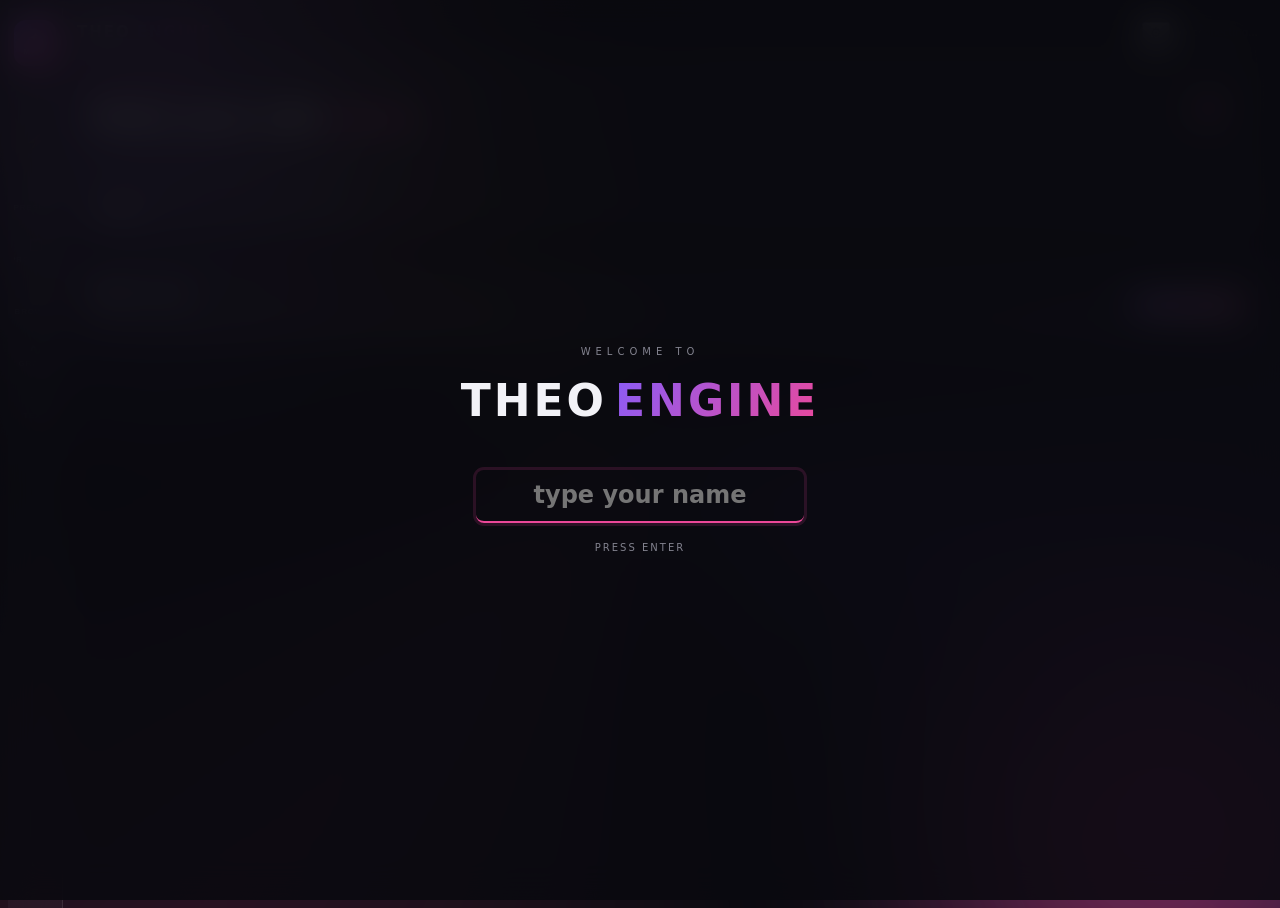
<file: extension/index.html>
<!DOCTYPE html>
<html lang="en">
<head>
  <meta charset="utf-8"/>
  <title>TheoEngine</title>
  <link rel="stylesheet" href="./css/style.css"/>
</head>
<body>
  <div class="aurora"></div>
  <div class="noise"></div>

  <!-- ── INTRO / GREETING ─────────────────────────────── -->
  <div id="intro" class="intro">
    <div id="nameStep" class="intro-step hidden">
      <div class="intro-kicker">welcome to</div>
      <div class="intro-logo">THEO<span>ENGINE</span></div>
      <input id="nameInput" type="text" placeholder="type your name" maxlength="24"
             autocomplete="off" spellcheck="false"/>
      <div class="intro-hint">press enter</div>
    </div>
    <div id="greetStep" class="intro-step hidden">
      <div id="greetText" class="greet"></div>
      <div id="greetSub" class="greet-sub"></div>
    </div>
  </div>

  <div id="shell">
    <!-- ── SIDEBAR ─────────────────────────────────────── -->
    <nav id="rail">
      <button class="rail-btn" data-nav="main" title="Main" data-i18n-title="Main"><span class="rail-ico">✦</span><span class="rail-lab" data-i18n="Main">Main</span></button>
      <button class="rail-btn" data-nav="ai" title="AI assistant"><span class="rail-ico">✧</span><span class="rail-lab" data-i18n="AI">AI</span></button>
      <button class="rail-btn" data-nav="kit"  title="Toolkit"><span class="rail-ico">⚡</span><span class="rail-lab" data-i18n="Kit">Kit</span></button>
      <button class="rail-btn" data-nav="presets" title="Presets"><span class="rail-ico">▦</span><span class="rail-lab" data-i18n="Presets">Presets</span></button>
      <button class="rail-btn" data-nav="projects" title="Project library"><span class="rail-ico">❒</span><span class="rail-lab" data-i18n="Projects">Projects</span></button>
      <button class="rail-btn" data-nav="browsing" title="Browsing"><span class="rail-ico">◉</span><span class="rail-lab" data-i18n="Browse">Browse</span></button>
      <button class="rail-btn" data-nav="graph" title="Graph editor"><span class="rail-ico">∿</span><span class="rail-lab" data-i18n="Graph">Graph</span></button>
      <button class="rail-btn" data-nav="text" title="Text animations"><span class="rail-ico">T</span><span class="rail-lab" data-i18n="Text">Text</span></button>
    </nav>

    <div id="app">
      <header class="topbar">
        <div class="brand">THEO<span class="accent">ENGINE</span></div>
        <div class="top-right">
          <span id="liveCount" class="live-count hidden"><span class="live-dot"></span><span id="liveNum">0</span> online</span>
          <button id="who" class="chip" type="button" title="change name"></button>
          <button id="settingsOpen" class="settings-open" type="button" title="Settings" aria-label="Settings">⚙</button>
          <div class="status"><span id="dot" class="dot"></span><span id="hostinfo">connecting…</span></div>
        </div>
      </header>

      <!-- ── update banner (shown only when a newer version is live) ── -->
      <div id="updateBar" class="update-bar hidden">
        <span class="update-ico">↑</span>
        <span class="update-txt"><b id="updateVer"></b><span id="updateNote"></span></span>
        <button id="updateGet" class="update-btn" type="button">Install</button>
        <button id="updateSkip" class="update-skip" type="button" title="hide until the next version">Skip</button>
      </div>

      <section class="view" id="view-main">
        <div class="main-hero card">
          <div class="main-spark">✦</div><p class="main-kicker">THEOENGINE</p>
          <h1 class="main-title">Make your edit <span>move.</span></h1>
          <p class="hint" data-i18n="Your creative toolkit for faster After Effects workflows.">Your creative toolkit for faster After Effects workflows.</p>
          <div class="main-version"><b>v1.1.1</b><span id="mainStatus">Checking for updates…</span></div>
        </div>
          <div class="card main-release"><div><h2 data-i18n="What’s new">What’s new</h2><p id="mainNotes" class="hint">Precomp Each timing fixes, settings, interaction polish, and TheoEngine branding.</p></div><button id="mainCheck" class="mini" type="button" data-i18n="Check version">Check version</button><button id="mainDownload" class="ghost" type="button" data-i18n="Open TheoEngine download page">Open TheoEngine download page</button></div>
      </section>

      <section class="view" id="view-ai">
        <div id="aiSetup" class="card ai-setup hidden">
          <h2 class="ai-h" data-i18n="Editing Bot setup">Editing Bot setup</h2>
          <p id="keyHint" class="small muted">Get your Gemini key in 4 quick steps:</p>
          <ol class="key-steps"><li>Open Google AI Studio.</li><li>Sign in with Google.</li><li>Choose <b>Create API key</b>.</li><li>Copy the key and paste it below.</li></ol>
          <div class="prov-row">
            <input id="userKey" type="password" placeholder="AIzaSy… or AQ…" spellcheck="false"/>
            <button id="keySave" class="mini" type="button">Save</button>
          </div>
          <a href="#" id="keyLink" class="getkey">Open Google AI Studio →</a>
          <div id="keyStatus" class="prov-status"></div>
        </div>

        <div id="aiChat" class="ai-chat hidden">
          <div class="ai-top-min">
            <span id="aiModel" class="model-badge gem" title="which model is answering">Gemini</span>
            <button id="aiKey" class="ghost" type="button">⚙ setup</button>
          </div>
          <div id="msgs" class="msgs"></div>
          <div class="ai-inrow">
            <textarea id="aiIn" rows="1" placeholder="Yo, ask anything…" spellcheck="false"></textarea>
            <button id="aiSend" class="sendbtn" type="button" aria-label="Send">➤</button>
          </div>
        </div>
      </section>

      <!-- ══ VIEW: TOOLKIT ══════════════════════════════ -->
      <section class="view" id="view-kit">
        <div class="card qr">
          <div class="browse-head">
            <div>
              <h2 class="kit-h in-card">Reverse presets</h2>
              <p class="small muted">Select one or many layers — Apply automatically stretches the preset to each layer's duration.</p>
            </div>
            <button id="qrPick" class="pick-btn" type="button"><span class="pick-ico">＋</span> Add preset</button>
          </div>
          <div id="qrLibrary" class="reverse-library"></div>
          <p id="qrEmpty" class="hint">No reverse presets yet — click <b>Add preset</b>.</p>
        </div>

        <h2 class="kit-h">Tools</h2>
        <div class="kitcats" id="kitcats"></div>
      </section>

      <!-- ══ VIEW: BROWSING ════════════════════════════════ -->
      <section class="view" id="view-browsing">
        <div class="browse-head">
          <div>
            <h2 class="kit-h in-card">Browsing</h2>
            <p class="hint">watch refs, open socials, or browse without leaving the panel</p>
          </div>
          <button id="browsePop" class="ghost" type="button">open outside</button>
        </div>

        <div class="browse-grid">
          <button class="browse-btn yt locked" aria-disabled="true" type="button">
            <span class="browse-ico">🔒</span><span><b>YouTube</b><small>COMING SOON</small></span>
          </button>
          <button class="browse-btn tk locked" aria-disabled="true" type="button">
            <span class="browse-ico">🔒</span><span><b>TikTok</b><small>COMING SOON</small></span>
          </button>
          <button class="browse-btn tg" data-url="https://web.telegram.org/k/" data-pop="https://web.telegram.org/k/" type="button">
            <span class="browse-ico">✈</span><span><b>Telegram</b><small>web chats in panel</small></span>
          </button>
        </div>

        <div class="browser-card">
          <div class="browser-top">
            <input id="browseUrl" type="text" value="https://www.youtube.com" spellcheck="false"/>
            <button id="browseGo" class="mini" type="button">Go</button>
            <button id="browseFull" class="browse-full-btn" type="button" title="fullscreen in panel">⛶</button>
          </div>
          <iframe id="browserFrame" title="Browsing" src="https://www.youtube.com" allow="autoplay; encrypted-media; picture-in-picture; clipboard-write" allowfullscreen></iframe>
        </div>
      </section>

      <!-- ══ VIEW: GRAPH EDITOR ═════════════════════════ -->
      <section class="view" id="view-graph">
        <div class="card">
          <div class="beats-head">
            <h2>Graph editor</h2>
            <button id="gAI" class="ghost" type="button">✨ ask ai</button>
          </div>
          <div class="graph-wrap"><canvas id="gCanvas"></canvas></div>
          <div id="gRead" class="graph-read">0.85 · 0.00 · 0.15 · 1.00</div>
          <p class="hint">Select 2 keyframes on a property in AE, shape the curve, apply. Drag the two dots — pull Y past the box for overshoot.</p>
        </div>

        <div class="card">
          <h2 class="kit-h in-card">Presets</h2>
          <div id="gPresets" class="mk-list wrap"></div>
          <div class="prov-row">
            <input id="gName" type="text" placeholder="name this graph…" spellcheck="false"/>
            <button id="gSave" class="mini" type="button">Save</button>
          </div>
        </div>

        <button id="gApply" class="build" type="button">
          <span class="build-label">Apply to selected keys</span>
          <span class="build-shine"></span>
        </button>
      </section>

      <!-- ══ VIEW: TEXT ANIMS ═══════════════════════════ -->
      <section class="view" id="view-text">
        <div class="card">
          <div class="grid2">
            <label>Anim IN duration (s)<input id="durIn" type="number" step="0.05" min="0.05" value="0.5"/></label>
            <label>Anim OUT duration (s)<input id="durOut" type="number" step="0.05" min="0.05" value="0.5"/></label>
          </div>
          <p class="hint">Select layer(s) in AE, then hit an animation. IN anims start at the layer's in-point, OUT anims end at its out-point.</p>
        </div>
        <h2 class="kit-h">In</h2>
        <div class="kitgrid" id="tanimIn"></div>
        <h2 class="kit-h">Out</h2>
        <div class="kitgrid" id="tanimOut"></div>
      </section>

      <!-- ══ VIEW: PRESETS ══════════════════════════════ -->
      <section class="view" id="view-presets">
        <div class="pv-head">
          <h2 class="kit-h">Presets</h2>
          <div class="pv-actions">
            <button id="pNewFolder" class="ghost" type="button">＋ folder</button>
            <button id="pAdd" class="mini" type="button">＋ Add preset</button>
          </div>
        </div>
        <div id="pFolderRow" class="pick-row hidden">
          <input id="pFolderName" type="text" placeholder="folder name…" spellcheck="false"/>
          <button id="pFolderAdd" class="mini" type="button">Add</button>
        </div>
        <p class="hint" style="margin:0 0 10px">Add your .ffx presets, sort them into folders, then select layer(s) in AE and hit <b>Apply</b>.</p>
        <div id="pFolders" class="pv-folders"></div>
        <div id="pList" class="pv-list"></div>
        <p id="pEmpty" class="hint pv-empty hidden">No presets here yet — hit <b>Add preset</b> and pick a .ffx.</p>
      </section>

      <!-- ══ VIEW: PROJECTS (library) ═══════════════════ -->
      <section class="view" id="view-projects">
        <div class="pv-head">
          <h2 class="kit-h">Projects</h2>
          <div class="pv-actions">
            <button id="jNewFolder" class="ghost" type="button">＋ folder</button>
            <button id="jSaveCur" class="ghost" type="button">Save current</button>
            <button id="jAdd" class="mini" type="button">＋ Add .aep</button>
          </div>
        </div>
        <div id="jFolderRow" class="pick-row hidden">
          <input id="jFolderName" type="text" placeholder="folder name…" spellcheck="false"/>
          <button id="jFolderAdd" class="mini" type="button">Add</button>
        </div>
        <p class="hint" style="margin:0 0 10px">Your <b>.aep</b> library. <b>Import</b> merges a saved project's comps + footage into whatever you have open now — one click, no File&nbsp;›&nbsp;Import.</p>
        <div id="jFolders" class="pv-folders"></div>
        <div id="jList" class="pv-list"></div>
        <p id="jEmpty" class="hint pv-empty hidden">No projects saved — <b>Save current</b> or <b>Add .aep</b> to start your library.</p>
      </section>
    </div>
  </div>

  <div id="toast" class="toast"></div>

  <div id="settingsModal" class="settings-modal hidden" role="dialog" aria-modal="true" aria-labelledby="settingsTitle">
    <div class="settings-card">
      <div class="settings-head"><div><h2 id="settingsTitle">Settings</h2><p class="hint" id="settingsHint">Personalize your panel.</p></div><button id="settingsClose" class="settings-close" type="button" aria-label="Close">×</button></div>
      <label class="settings-label" for="settingsName">Your name<input id="settingsName" type="text" maxlength="24" autocomplete="off" spellcheck="false"/></label>
      <div class="settings-label">Accent colors<div class="color-row"><label><span id="color1Label">Primary</span><input id="color1" type="color"/></label><label><span id="color2Label">Accent</span><input id="color2" type="color"/></label><label><span id="color3Label">Highlight</span><input id="color3" type="color"/></label></div></div>
      <div class="settings-label"><span id="languageLabel">Language</span><div id="languageGrid" class="language-grid"></div></div>
      <div class="settings-actions"><button id="settingsReset" class="ghost" type="button">Reset colors</button><button id="settingsSave" class="mini" type="button">Save</button></div>
    </div>
  </div>

  <script src="./js/CSInterface.js"></script>
  <script src="./js/clickfx.js"></script>
  <script src="./js/main.js"></script>
  <script src="./js/settings.js"></script>
  <script src="./js/mainview.js"></script>
  <script src="./js/toolkit.js"></script>
  <script src="./js/textanims.js"></script>
  <script src="./js/graph.js"></script>
  <script src="./js/presets.js"></script>
  <script src="./js/projects.js"></script>
  <script src="./js/browsing.js"></script>
  <script src="./js/presence.js"></script>
  <script src="./js/ai.js"></script>
</body>
</html>
</file>
<file: extension/css/style.css>
body {
  cursor: url("data:image/svg+xml,%3Csvg xmlns='http://www.w3.org/2000/svg' width='24' height='24' viewBox='0 0 24 24'%3E%3Cpath d='M6 3l10.8 10.8-5.1.8 3.2 5.4-2.2 1.2-3.1-5.4-3.1 4.1z' fill='%23fff' stroke='%238b5cf6' stroke-width='1.5'/%3E%3C/svg%3E") 3 2, auto;
}
button, a, .tool, .chip, input[type="color"] { cursor: pointer; }

/* ... existing code ... */
:root {
  --bg: #0a0a0f;
  --fg: #f2f2f7;
  --muted: #83838f;
  --card: rgba(255, 255, 255, 0.045);
  --card-hi: rgba(255, 255, 255, 0.07);
  --border: rgba(255, 255, 255, 0.09);
  --g1: #8b5cf6;
  --g2: #ec4899;
  --g3: #f59e0b;
  --grad: linear-gradient(135deg, var(--g1), var(--g2));
  --grad3: linear-gradient(120deg, var(--g1), var(--g2) 55%, var(--g3));
  --glow: 0 0 22px rgba(236, 72, 153, 0.35);
  --ease-out: cubic-bezier(0.23, 1, 0.32, 1);
  --ease-pop: cubic-bezier(0.34, 1.56, 0.64, 1);
  --ease-io: cubic-bezier(0.77, 0, 0.175, 1);
}

.main-hero { position: relative; overflow: hidden; padding: 28px; background: radial-gradient(circle at 85% 15%, rgba(236,72,153,.22), transparent 38%), linear-gradient(135deg, rgba(139,92,246,.16), rgba(255,255,255,.035)); }
.main-spark { position:absolute; right:28px; top:18px; font-size:48px; color:var(--g2); animation: mainFloat 2.8s ease-in-out infinite; }
.main-kicker { color:var(--g2); letter-spacing:4px; font-weight:800; font-size:10px; }
.main-title { margin-top:10px; font-size:29px; line-height:1.05; letter-spacing:-1px; }
.main-title span { color:var(--g2); }
.main-version { display:flex; gap:10px; align-items:center; margin-top:24px; color:var(--muted); }
.main-version b { color:var(--fg); padding:5px 9px; border-radius:999px; background:rgba(255,255,255,.1); }
.main-release { display:flex; align-items:center; justify-content:space-between; gap:14px; margin-top:12px; }
.main-release h2 { font-size:15px; margin-bottom:4px; }
@keyframes mainFloat { 50% { transform:translateY(-8px) rotate(8deg) scale(1.08); filter:drop-shadow(0 0 14px var(--g2)); } }

/* Prevent selecting or dragging panel UI text. Inputs and textareas opt back
   into selection so users can still edit and copy their own values. */
body, button, label, h1, h2, h3, p, span, small, b, a { user-select: none; -webkit-user-select: none; }
input, textarea, [contenteditable="true"] { user-select: text; -webkit-user-select: text; }
img, svg { -webkit-user-drag: none; }

html, body {
  height: 100%;
  background: var(--bg);
  color: var(--fg);
  font: 12px/1.45 "Segoe UI", system-ui, -apple-system, sans-serif;
  -webkit-font-smoothing: antialiased;
  overflow: hidden;
}

.key-steps { margin: 8px 0 12px 18px; color: var(--muted); font-size: 11px; line-height: 1.7; }
.key-steps b { color: var(--fg); }
.settings-open:hover { color: var(--fg); border-color: var(--g2); }
.settings-modal { position: fixed; inset: 0; z-index: 80; display: grid; place-items: center; padding: 16px; background: rgba(0,0,0,.58); backdrop-filter: blur(10px); }
.settings-modal.hidden { display: none; }
.settings-card { width: min(420px, 100%); max-height: 92vh; overflow: auto; padding: 20px; border: 1px solid var(--border); border-radius: 16px; background: rgba(18,18,26,.96); box-shadow: 0 18px 60px rgba(0,0,0,.45); }
.settings-head { display:flex; justify-content:space-between; gap:12px; margin-bottom:18px; }
.settings-head h2 { font-size:18px; }
.settings-close { border:0; background:transparent; color:var(--muted); font-size:24px; cursor:pointer; line-height:1; }
.settings-label { display:block; color:var(--muted); font-size:11px; margin-top:14px; }
.settings-label input[type=text] { display:block; width:100%; margin-top:6px; padding:9px 11px; border:1px solid var(--border); border-radius:8px; background:rgba(255,255,255,.05); color:var(--fg); font:inherit; }
.color-row { display:flex; gap:10px; margin-top:8px; }
.color-row label { flex:1; font-size:10px; }
.color-row input { display:block; width:100%; height:32px; margin-top:5px; border:1px solid var(--border); border-radius:7px; background:transparent; cursor:pointer; }
.language-grid { display:grid; grid-template-columns:repeat(2, minmax(0,1fr)); gap:7px; margin-top:8px; }
.language-choice { display:flex; align-items:center; gap:7px; min-width:0; padding:8px; border:1px solid var(--border); border-radius:8px; background:rgba(255,255,255,.035); color:var(--muted); cursor:pointer; font:inherit; text-align:left; }
.language-choice:hover, .language-choice.active { border-color:var(--g2); background:rgba(236,72,153,.12); color:var(--fg); }
.language-choice span { font-size:16px; } .language-choice b { overflow:hidden; text-overflow:ellipsis; white-space:nowrap; }
.settings-actions { display:flex; justify-content:flex-end; gap:8px; margin-top:20px; }

body::before, body::after {
  content: "";
  position: fixed;
  width: 60vmax; height: 60vmax;
  border-radius: 50%;
  filter: blur(70px);
  opacity: 0.5;
  z-index: 0;
  pointer-events: none;
}
body::before { background: radial-gradient(circle, var(--g1), transparent 62%); top: -22vmax; left: -18vmax; animation: drift1 18s ease-in-out infinite; }
body::after  { background: radial-gradient(circle, var(--g2), transparent 62%); bottom: -26vmax; right: -20vmax; animation: drift2 22s ease-in-out infinite; }
@keyframes drift1 { 0%,100%{transform:translate(0,0) scale(1)} 50%{transform:translate(18px,28px) scale(1.06)} }
@keyframes drift2 { 0%,100%{transform:translate(0,0) scale(1)} 50%{transform:translate(-24px,-20px) scale(1.08)} }

.aurora {
  position: fixed; inset: -40%;
  background: conic-gradient(from 0deg, transparent 0 18%, rgba(139,92,246,0.16) 30%,
              transparent 45%, rgba(236,72,153,0.14) 62%, transparent 75%, rgba(245,158,11,0.10) 88%, transparent);
  filter: blur(56px);
  animation: aurora 42s linear infinite;
  z-index: 0; pointer-events: none;
}
@keyframes aurora { to { transform: rotate(360deg); } }

.noise {
  position: fixed; inset: 0; z-index: 0; pointer-events: none; opacity: 0.05;
  background-image: url("data:image/svg+xml,%3Csvg xmlns='http://www.w3.org/2000/svg' width='140' height='140'%3E%3Cfilter id='n'%3E%3CfeTurbulence type='fractalNoise' baseFrequency='0.9' numOctaves='2'/%3E%3C/filter%3E%3Crect width='140' height='140' filter='url(%23n)' opacity='0.55'/%3E%3C/svg%3E");
}

/* ── intro / greeting overlay ────────────────────────── */
.intro {
  position: fixed; inset: 0; z-index: 60;
  display: grid; place-items: center;
  background: rgba(10, 10, 15, 0.88);
  backdrop-filter: blur(18px);
  -webkit-backdrop-filter: blur(18px);
  transition: transform 620ms var(--ease-io), opacity 620ms var(--ease-io);
}
.intro.leave { transform: translateY(-103%); opacity: 0.85; }
.intro.gone { display: none; }
.intro-step { text-align: center; padding: 20px; }
.intro-kicker { font-size: 10px; letter-spacing: 5px; text-transform: uppercase; color: var(--muted); animation: fadeUp 600ms var(--ease-out) both; }
.intro-logo { font-size: clamp(30px, 9vw, 44px); font-weight: 800; letter-spacing: 3px; margin: 10px 0 34px; animation: fadeUp 600ms var(--ease-out) 90ms both; }
.intro-logo span {
  margin-left: 8px;
  background: var(--grad3); -webkit-background-clip: text; background-clip: text; color: transparent;
  background-size: 200% auto; animation: shimmer 5s linear infinite;
}
#nameInput {
  width: min(320px, 82vw);
  background: transparent; border: 0; border-bottom: 2px solid rgba(255,255,255,0.16);
  color: #fff; caret-color: var(--g2);
  font: inherit; font-size: 24px; font-weight: 700; text-align: center;
  padding: 8px 4px; outline: 0;
  transition: border-color 200ms ease;
  animation: fadeUp 600ms var(--ease-out) 180ms both;
}
#nameInput:focus { border-color: var(--g2); }
#nameInput.nope { animation: nope 320ms var(--ease-out); }
@keyframes nope { 20%{transform:translateX(-9px)} 40%{transform:translateX(8px)} 60%{transform:translateX(-5px)} 80%{transform:translateX(3px)} }
.intro-hint { margin-top: 18px; font-size: 10px; letter-spacing: 2px; text-transform: uppercase; color: var(--muted);
  animation: hintPulse 2.2s ease-in-out 700ms infinite, fadeUp 600ms var(--ease-out) 260ms both; }
@keyframes hintPulse { 0%,100%{opacity:.45} 50%{opacity:1} }

.greet { font-size: clamp(26px, 8vw, 40px); font-weight: 800; letter-spacing: 0.5px; }
.greet span { display: inline-block; animation: letterIn 480ms var(--ease-pop) calc(var(--i) * 26ms) both; }
@keyframes letterIn { from { opacity: 0; transform: translateY(20px) scale(0.8); filter: blur(6px); } to { opacity: 1; transform: none; filter: none; } }
.greet-sub { margin-top: 12px; color: var(--muted); font-size: 13px; animation: fadeUp 600ms var(--ease-out) 640ms both; }
@keyframes fadeUp { from { opacity: 0; transform: translateY(14px); } to { opacity: 1; transform: none; } }

/* ── shell: rail + content ───────────────────────────── */
#shell { position: relative; z-index: 1; display: flex; height: 100vh; }

#rail {
  width: 54px; flex: none;
  display: flex; flex-direction: column; align-items: center; gap: 6px;
  padding: 12px 0;
  background: rgba(255,255,255,0.03);
  border-right: 1px solid var(--border);
  backdrop-filter: blur(12px);
  -webkit-backdrop-filter: blur(12px);
}
.rail-btn {
  width: 42px; height: 46px; border: 0; border-radius: 12px; cursor: pointer;
  background: transparent; color: var(--muted);
  display: flex; flex-direction: column; align-items: center; justify-content: center; gap: 2px;
  transition: transform 140ms var(--ease-out), background 180ms ease, color 180ms ease, box-shadow 180ms ease;
}
.rail-btn:hover { color: var(--fg); background: rgba(255,255,255,0.06); }
.rail-btn:active { transform: scale(0.92); }
.rail-btn.active { color: #fff; background: var(--grad); box-shadow: var(--glow); }
.rail-ico { font-size: 15px; line-height: 1; font-weight: 700; }
.rail-lab { font-size: 8px; letter-spacing: 0.8px; text-transform: uppercase; font-weight: 700; }

#app { flex: 1; min-width: 0; display: flex; flex-direction: column; padding: clamp(8px, 2.2vw, 14px) clamp(8px, 2.4vw, 14px) 0; overflow: hidden; }

#app.shake { animation: uishake 300ms cubic-bezier(0.36, 0.07, 0.19, 0.97); }
#app.shake-hard { animation: uishakeHard 460ms cubic-bezier(0.36, 0.07, 0.19, 0.97); }
@keyframes uishake {
  20% { transform: translate(-4px, 2px) rotate(-0.4deg); }
  40% { transform: translate(4px, -2px) rotate(0.4deg); }
  60% { transform: translate(-3px, -1px); }
  80% { transform: translate(2px, 1px); }
}
@keyframes uishakeHard {
  15% { transform: translate(-8px, 4px) rotate(-0.8deg); }
  30% { transform: translate(7px, -4px) rotate(0.7deg); }
  45% { transform: translate(-6px, -2px) rotate(-0.5deg); }
  60% { transform: translate(5px, 3px) rotate(0.4deg); }
  75% { transform: translate(-3px, -1px); }
  90% { transform: translate(2px, 1px); }
}

/* ── views ───────────────────────────────────────────── */
.view { display: none; flex: 1; min-height: 0; overflow-y: auto; padding-bottom: 14px; }
.view.active { display: flex; flex-direction: column; animation: viewIn 360ms var(--ease-out) both; }
.view > * { flex: none; }
.view.active > * { animation: rise 480ms var(--ease-out) both; }
.view.active > *:nth-child(1) { animation-delay: 30ms; }
.view.active > *:nth-child(2) { animation-delay: 90ms; }
.view.active > *:nth-child(3) { animation-delay: 150ms; }
.view.active > *:nth-child(4) { animation-delay: 210ms; }
.view.active > *:nth-child(5) { animation-delay: 270ms; }
.view.active > *:nth-child(6) { animation-delay: 330ms; }
@keyframes viewIn { from { opacity: 0; transform: translateY(10px) scale(0.99); } to { opacity: 1; transform: none; } }
@keyframes rise { from { opacity: 0; transform: translateY(16px) scale(0.985); filter: blur(5px); } to { opacity: 1; transform: none; filter: none; } }

::-webkit-scrollbar { width: 8px; }
::-webkit-scrollbar-track { background: transparent; }
::-webkit-scrollbar-thumb { background: rgba(255,255,255,0.12); border-radius: 4px; }
::-webkit-scrollbar-thumb:hover { background: rgba(255,255,255,0.2); }

/* ── top bar ─────────────────────────────────────────── */
.topbar { display: flex; align-items: center; justify-content: space-between; margin-bottom: 12px; flex: none; }
.brand { font-weight: 800; font-size: 15px; letter-spacing: 2px; }
.brand .accent {
  margin-left: 6px;
  background: var(--grad3); -webkit-background-clip: text; background-clip: text; color: transparent;
  background-size: 200% auto; animation: shimmer 6s linear infinite;
}
@keyframes shimmer { to { background-position: 200% center; } }
.top-right { display: flex; align-items: center; gap: 10px; }
.chip {
  background: rgba(255,255,255,0.06); border: 1px solid var(--border); color: var(--fg);
  border-radius: 999px; padding: 4px 11px; font: inherit; font-size: 10px; font-weight: 600;
  cursor: pointer; transition: transform 140ms var(--ease-out), border-color 160ms ease, background 160ms ease;
}
.chip:hover { border-color: var(--g2); background: rgba(236,72,153,0.10); }
.chip:active { transform: scale(0.94); }
.chip:empty { display: none; }
.status { display: flex; align-items: center; gap: 6px; color: var(--muted); font-size: 10px; }
.dot { width: 7px; height: 7px; border-radius: 50%; background: #555; transition: background 300ms ease, box-shadow 300ms ease; }
.dot.on { background: #45d483; box-shadow: 0 0 8px #45d483; }

/* ── update banner ───────────────────────────────────── */
.update-bar {
  display: flex; align-items: center; gap: 10px;
  margin: 12px 14px 0; padding: 9px 11px;
  border: 1px solid rgba(139,92,246,0.4); border-radius: 12px;
  background: linear-gradient(180deg, rgba(139,92,246,0.16), rgba(236,72,153,0.10));
  box-shadow: 0 6px 20px rgba(139,92,246,0.16);
  animation: updateIn 380ms var(--ease-out) both;
}
@keyframes updateIn { from { opacity: 0; transform: translateY(-8px); } to { opacity: 1; transform: none; } }
.update-ico { flex: none; width: 22px; height: 22px; display: grid; place-items: center;
  border-radius: 50%; background: var(--grad); color: #fff; font-size: 13px; font-weight: 800; }
.update-txt { flex: 1; min-width: 0; font-size: 11px; line-height: 1.35; color: var(--fg);
  overflow: hidden; text-overflow: ellipsis; white-space: nowrap; }
.update-txt b { font-weight: 700; }
.update-txt span { color: var(--muted); }
.update-btn { flex: none; border: 0; border-radius: 999px; cursor: pointer;
  background: var(--grad); color: #fff; font: inherit; font-size: 11px; font-weight: 700; padding: 5px 13px;
  transition: transform 140ms var(--ease-out), box-shadow 180ms ease; }
.update-btn:hover { box-shadow: 0 4px 14px rgba(236,72,153,0.42); }
.update-btn:active { transform: scale(0.95); }
.update-skip { flex: none; border: 0; background: transparent; cursor: pointer; color: var(--muted);
  font: inherit; font-size: 10px; font-weight: 600; letter-spacing: 0.3px; padding: 4px 7px;
  border-radius: 8px; transition: color 150ms ease, background 150ms ease; }
.update-skip:hover { color: var(--fg); background: rgba(255,255,255,0.07); }

/* ── live "N online" badge ───────────────────────────── */
.live-count { display: inline-flex; align-items: center; gap: 5px; font-size: 10px; font-weight: 700;
  color: var(--fg); background: rgba(52,211,153,0.12); border: 1px solid rgba(52,211,153,0.32);
  border-radius: 999px; padding: 3px 9px; white-space: nowrap; }
.live-dot { width: 6px; height: 6px; border-radius: 50%; background: #34d399; box-shadow: 0 0 7px #34d399;
  animation: livePulse 2s ease-in-out infinite; }
@keyframes livePulse { 0%,100% { opacity: 1; } 50% { opacity: 0.45; } }

/* ── file picker (Quick Reverse + Presets) ───────────── */
.pick-row { display: flex; align-items: center; gap: 9px; margin: 0 0 10px; }
.pick-btn { flex: none; border: 1px solid var(--border); background: rgba(255,255,255,0.05); color: var(--fg);
  font: inherit; font-size: 11px; font-weight: 600; border-radius: 10px; padding: 7px 12px; cursor: pointer;
  display: inline-flex; align-items: center; gap: 6px;
  transition: border-color 150ms ease, background 150ms ease; }
.pick-btn:hover { border-color: rgba(236,72,153,0.5); background: var(--card-hi); }
.pick-ico { font-size: 13px; font-weight: 800; }
.pick-name { flex: 1; min-width: 0; font-size: 11px; overflow: hidden; text-overflow: ellipsis; white-space: nowrap; }
.pick-row input { flex: 1; min-width: 0; }
.set-pick { display: flex; align-items: center; gap: 8px; margin: 8px 0; }
.set-pick-lab { flex: none; width: 92px; font-size: 10px; color: var(--muted); }

/* ── presets view ────────────────────────────────────── */
.pv-head { display: flex; align-items: center; justify-content: space-between; gap: 10px; margin-bottom: 6px; }
.pv-head .kit-h { margin: 0; }
.pv-actions { display: flex; gap: 7px; flex: none; }
.pv-folders { display: flex; flex-wrap: wrap; gap: 6px; margin-bottom: 12px; }
.pfolder { border: 1px solid var(--border); background: rgba(255,255,255,0.04); color: var(--muted);
  font: inherit; font-size: 10.5px; font-weight: 600; border-radius: 999px; padding: 4px 11px; cursor: pointer;
  transition: color 150ms ease, background 150ms ease, border-color 150ms ease; }
.pfolder:hover { color: var(--fg); border-color: rgba(255,255,255,0.2); }
.pfolder.on { background: var(--grad); color: #fff; border-color: transparent; }
.pfolder .cnt { opacity: 0.7; font-weight: 700; margin-left: 2px; }
.pfolder .fdel { font-weight: 800; opacity: 0.75; }
.pfolder .fdel:hover { opacity: 1; }
.pv-list { display: flex; flex-direction: column; gap: 6px; }
.preset { display: flex; align-items: center; gap: 10px; padding: 9px 11px; border: 1px solid var(--border);
  border-radius: 11px; background: linear-gradient(180deg, rgba(255,255,255,0.045), rgba(255,255,255,0.012));
  transition: border-color 150ms ease; }
.preset:hover { border-color: rgba(255,255,255,0.16); }
.preset-main { flex: 1; min-width: 0; display: flex; flex-direction: column; gap: 2px; }
.preset-name { font-size: 12px; font-weight: 600; overflow: hidden; text-overflow: ellipsis; white-space: nowrap; }
.preset-sub { font-size: 9.5px; color: var(--muted); overflow: hidden; text-overflow: ellipsis; white-space: nowrap; }
.preset-apply { flex: none; border: 0; border-radius: 999px; background: var(--grad); color: #fff;
  font: inherit; font-size: 10.5px; font-weight: 700; padding: 5px 13px; cursor: pointer;
  transition: box-shadow 160ms ease, transform 140ms ease; }
.preset-apply:hover { box-shadow: 0 4px 14px rgba(236,72,153,0.42); }
.preset-apply:active { transform: scale(0.95); }
.preset-del { flex: none; border: 0; background: transparent; color: var(--muted); cursor: pointer;
  font-size: 15px; line-height: 1; padding: 2px 6px; border-radius: 7px;
  transition: color 150ms ease, background 150ms ease; }
.preset-del:hover { color: #fff; background: rgba(255,255,255,0.08); }
.pv-empty { text-align: center; padding: 16px 8px; }

/* ── text-anim tiles: a live animated preview instead of an emoji ── */
.tool-tanim { padding-top: 10px; }
.tanim-preview { width: 100%; height: 28px; display: flex; align-items: center; justify-content: center; overflow: hidden; }
.tanim-word {
  font-family: ui-monospace, "Cascadia Code", Consolas, monospace;
  font-size: 13px; font-weight: 700; letter-spacing: 0.5px; color: var(--fg); line-height: 1;
  will-change: transform, opacity, filter;
}
/* IN previews: (hidden/offset) → animate in → hold → fade out to loop */
@keyframes ta-fadeIn { 0%{opacity:0} 22%{opacity:1} 82%{opacity:1} 100%{opacity:0} }
.tanim-fadeIn { animation: ta-fadeIn 2.4s ease infinite; }
@keyframes ta-popIn { 0%{opacity:0;transform:scale(.3)} 22%{opacity:1;transform:scale(1)} 82%{opacity:1;transform:scale(1)} 100%{opacity:0;transform:scale(1)} }
.tanim-popIn { animation: ta-popIn 2.2s cubic-bezier(0.34,1.56,0.64,1) infinite; }
@keyframes ta-slideUpIn { 0%{opacity:0;transform:translateY(11px)} 24%{opacity:1;transform:translateY(0)} 82%{opacity:1;transform:translateY(0)} 100%{opacity:0;transform:translateY(0)} }
.tanim-slideUpIn { animation: ta-slideUpIn 2.5s cubic-bezier(0.23,1,0.32,1) infinite; }
@keyframes ta-slideDownIn { 0%{opacity:0;transform:translateY(-11px)} 24%{opacity:1;transform:translateY(0)} 82%{opacity:1;transform:translateY(0)} 100%{opacity:0;transform:translateY(0)} }
.tanim-slideDownIn { animation: ta-slideDownIn 2.5s cubic-bezier(0.23,1,0.32,1) infinite; }
@keyframes ta-blurIn { 0%{opacity:0;filter:blur(5px)} 26%{opacity:1;filter:blur(0)} 82%{opacity:1;filter:blur(0)} 100%{opacity:0;filter:blur(0)} }
.tanim-blurIn { animation: ta-blurIn 2.6s ease infinite; }
@keyframes ta-trackIn { 0%{opacity:0;letter-spacing:7px} 26%{opacity:1;letter-spacing:0.5px} 82%{opacity:1;letter-spacing:0.5px} 100%{opacity:0;letter-spacing:0.5px} }
.tanim-trackIn { animation: ta-trackIn 2.7s ease infinite; }
.tanim-typeIn { display: inline-block; overflow: hidden; white-space: nowrap; border-right: 1.5px solid currentColor; width: 4ch;
  animation: ta-type 2.8s steps(4,end) infinite, ta-caret 0.6s step-end infinite; }
@keyframes ta-type { 0%{width:0} 42%{width:4ch} 84%{width:4ch} 100%{width:0} }
@keyframes ta-caret { 50%{border-color:transparent} }
/* OUT previews: quick appear → hold → animate out → loop */
@keyframes ta-fadeOut { 0%{opacity:0} 15%{opacity:1} 55%{opacity:1} 88%,100%{opacity:0} }
.tanim-fadeOut { animation: ta-fadeOut 2.4s ease infinite; }
@keyframes ta-popOut { 0%{opacity:0;transform:scale(1)} 15%{opacity:1;transform:scale(1)} 55%{opacity:1;transform:scale(1)} 88%,100%{opacity:0;transform:scale(.3)} }
.tanim-popOut { animation: ta-popOut 2.3s cubic-bezier(0.34,1.56,0.64,1) infinite; }
@keyframes ta-slideUpOut { 0%{opacity:0;transform:translateY(0)} 15%{opacity:1;transform:translateY(0)} 55%{opacity:1;transform:translateY(0)} 88%,100%{opacity:0;transform:translateY(-11px)} }
.tanim-slideUpOut { animation: ta-slideUpOut 2.5s cubic-bezier(0.77,0,0.175,1) infinite; }
@keyframes ta-slideDownOut { 0%{opacity:0;transform:translateY(0)} 15%{opacity:1;transform:translateY(0)} 55%{opacity:1;transform:translateY(0)} 88%,100%{opacity:0;transform:translateY(11px)} }
.tanim-slideDownOut { animation: ta-slideDownOut 2.5s cubic-bezier(0.77,0,0.175,1) infinite; }
@keyframes ta-blurOut { 0%{opacity:0;filter:blur(0)} 15%{opacity:1;filter:blur(0)} 55%{opacity:1;filter:blur(0)} 88%,100%{opacity:0;filter:blur(5px)} }
.tanim-blurOut { animation: ta-blurOut 2.6s ease infinite; }
@keyframes ta-trackOut { 0%{opacity:0;letter-spacing:0.5px} 15%{opacity:1;letter-spacing:0.5px} 55%{opacity:1;letter-spacing:0.5px} 88%,100%{opacity:0;letter-spacing:7px} }
.tanim-trackOut { animation: ta-trackOut 2.7s ease infinite; }
@keyframes ta-fadeUpWords { 0%{opacity:0;transform:translateY(9px)} 26%{opacity:1;transform:translateY(0)} 82%{opacity:1;transform:translateY(0)} 100%{opacity:0;transform:translateY(0)} }
.tanim-fadeUpWords { animation: ta-fadeUpWords 2.6s var(--ease-out) infinite; }
@keyframes ta-fadeUpWordsBlur { 0%{opacity:0;transform:translateY(9px);filter:blur(5px)} 28%{opacity:1;transform:translateY(0);filter:blur(0)} 82%{opacity:1;transform:translateY(0);filter:blur(0)} 100%{opacity:0;transform:translateY(0);filter:blur(0)} }
.tanim-fadeUpWordsBlur { animation: ta-fadeUpWordsBlur 2.7s var(--ease-out) infinite; }
@keyframes ta-rc { 0%{opacity:0} 12%{opacity:1} 82%{opacity:1} 100%{opacity:0} }
.tanim-randomChars span { display: inline-block; animation: ta-rc 2.6s ease infinite; }
@keyframes ta-fadeOutSlow { 0%{opacity:0} 12%{opacity:1} 45%{opacity:1} 96%,100%{opacity:0} }
.tanim-fadeOutSlow { animation: ta-fadeOutSlow 3.4s ease infinite; }

/* ── cards ───────────────────────────────────────────── */
.card {
  position: relative;
  background: var(--card);
  border: 1px solid var(--border);
  border-top-color: rgba(255,255,255,0.14);
  border-radius: 16px;
  padding: 12px;
  margin-bottom: 10px;
  backdrop-filter: blur(12px);
  -webkit-backdrop-filter: blur(12px);
  box-shadow: 0 10px 30px rgba(0,0,0,0.25);
}

/* ── AI view ─────────────────────────────────────────── */
.ai-h { font-size: 14px; font-weight: 700; margin-bottom: 4px; }
.small { font-size: 11px; }
.ai-setup .prov { margin-top: 12px; padding: 10px; border: 1px solid var(--border); border-radius: 12px; background: rgba(0,0,0,0.18); }
.prov-head { display: flex; align-items: center; justify-content: space-between; margin-bottom: 7px; }
.prov-name { font-size: 12px; font-weight: 700; }
.getkey { color: var(--g2); font-size: 10px; text-decoration: none; letter-spacing: 0.4px; }
.getkey:hover { text-decoration: underline; }
.prov-row { display: flex; gap: 6px; }
.prov-row input { flex: 1; min-width: 0; }
.mini {
  flex: none; border: 0; border-radius: 8px; padding: 0 14px; cursor: pointer;
  background: var(--grad); color: #fff; font: inherit; font-size: 11px; font-weight: 700;
  transition: transform 140ms var(--ease-out), opacity 200ms ease;
}
.mini:active { transform: scale(0.94); }
.mini:disabled { opacity: 0.5; cursor: default; }
.prov-status { margin-top: 6px; font-size: 10px; color: var(--muted); min-height: 13px; }
.prov-status.ok { color: #45d483; }
.prov-status.err { color: #e06c6c; }

/* provider segment (Gemini / Claude) */
.seg { display: flex; gap: 4px; padding: 3px; margin-bottom: 10px; border-radius: 11px;
       background: rgba(0,0,0,0.22); border: 1px solid var(--border); }
.seg-btn { flex: 1; border: 0; border-radius: 8px; padding: 7px 0; cursor: pointer;
           background: transparent; color: var(--muted); font: inherit; font-size: 12px; font-weight: 700;
           transition: background 180ms ease, color 180ms ease, transform 120ms var(--ease-out); }
.seg-btn:active { transform: scale(0.96); }
.seg-btn.on { background: var(--grad); color: #fff; }

/* model + thinking selectors in setup */
.set-grid { display: grid; grid-template-columns: 1fr 1fr; gap: 8px; margin-top: 12px; }
.set-lab { display: flex; flex-direction: column; gap: 4px; font-size: 10px; color: var(--muted);
           letter-spacing: 0.3px; text-transform: uppercase; }
.set-lab select { width: 100%; }
.small-build { margin-top: 14px; padding: 11px; font-size: 12px; }

.ai-top-min { display: flex; justify-content: space-between; align-items: center; margin-bottom: 6px; flex: none; }

/* model tier badge — always the best model available; flips amber + counts down when throttled */
.model-badge {
  display: inline-flex; align-items: center; gap: 4px;
  padding: 3px 9px; border-radius: 999px;
  font-size: 10.5px; font-weight: 600; letter-spacing: 0.02em;
  border: 1px solid transparent; white-space: nowrap;
  transition: background .25s ease, color .25s ease, border-color .25s ease;
  user-select: none;
}
.model-badge.gem     { background: rgba(56,189,248,0.14); color: #7dd3fc; border-color: rgba(56,189,248,0.32); }
.model-badge.cld     { background: rgba(217,119,87,0.16); color: #f2ad8a; border-color: rgba(217,119,87,0.38); }
.model-badge.throttled {
  background: rgba(245,158,11,0.16); color: #fcd34d; border-color: rgba(245,158,11,0.40);
  animation: badgePulse 1.6s ease-in-out infinite;
}
@keyframes badgePulse { 0%,100% { opacity: 1; } 50% { opacity: 0.62; } }
@media (prefers-reduced-motion: reduce) { .model-badge.throttled { animation: none; } }
.ai-chat { flex: 1 !important; display: flex; flex-direction: column; min-height: 0; }
.ai-top { display: flex; gap: 8px; margin-bottom: 8px; flex: none; }
.ai-top .out-sel { flex: 1; }
.msgs { flex: 1; min-height: 0; overflow-y: auto; display: flex; flex-direction: column; gap: 8px; padding: 2px 2px 8px; }
.msg {
  max-width: 86%; padding: 9px 12px; border-radius: 14px; font-size: 12px; line-height: 1.5;
  white-space: pre-wrap; word-break: break-word;
  animation: msgIn 300ms var(--ease-out) both;
}
@keyframes msgIn { from { opacity: 0; transform: translateY(8px) scale(0.98); } to { opacity: 1; transform: none; } }
.msg.user { align-self: flex-end; background: var(--grad); color: #fff; border-bottom-right-radius: 5px; }
.msg.ai { align-self: flex-start; background: rgba(255,255,255,0.06); border: 1px solid var(--border); border-bottom-left-radius: 5px; }
.msg.note { align-self: center; background: transparent; border: 1px dashed var(--border); color: var(--muted); font-size: 10px; padding: 5px 10px; }
.msg.err { align-self: flex-start; border-color: rgba(224,108,108,0.5); color: #ffb4b4; background: rgba(224,108,108,0.06); }
.typing { display: inline-flex; gap: 4px; align-items: center; height: 10px; }
.typing i { width: 5px; height: 5px; border-radius: 50%; background: var(--muted); animation: tdot 1.1s ease-in-out infinite; }
.typing i:nth-child(2) { animation-delay: 0.15s; }
.typing i:nth-child(3) { animation-delay: 0.3s; }
@keyframes tdot { 0%,100%{opacity:.3;transform:translateY(0)} 50%{opacity:1;transform:translateY(-3px)} }

.ai-inrow { display: flex; gap: 7px; padding: 8px 0 12px; flex: none; align-items: flex-end; }
#aiIn {
  flex: 1; min-width: 0; resize: none; max-height: 90px;
  background: rgba(0,0,0,0.3); color: var(--fg);
  border: 1px solid var(--border); border-radius: 12px; padding: 9px 11px;
  font: inherit; font-size: 12px; outline: 0;
  transition: border-color 160ms ease, box-shadow 160ms ease;
}
#aiIn:focus { border-color: var(--g2); box-shadow: 0 0 0 3px rgba(236,72,153,0.15); }
.sendbtn {
  flex: none; width: 38px; height: 38px; border: 0; border-radius: 50%; cursor: pointer;
  background: var(--grad); color: #fff; font-size: 14px; box-shadow: var(--glow);
  transition: transform 140ms var(--ease-out), opacity 200ms ease;
}
.sendbtn:active { transform: scale(0.88); }
.sendbtn:disabled { opacity: 0.4; cursor: default; }

/* ── toolkit view ────────────────────────────────────── */
.hero {
  position: relative; width: 100%; border: 0; border-radius: 16px; cursor: pointer;
  padding: 16px 14px; margin-bottom: 10px;
  display: flex; align-items: center; gap: 12px; text-align: left;
  background: var(--grad); color: #fff; overflow: hidden;
  box-shadow: 0 8px 26px rgba(236,72,153,0.32);
  transition: transform 140ms var(--ease-out), box-shadow 200ms ease;
}
.hero:hover { box-shadow: 0 10px 34px rgba(236,72,153,0.5); }
.hero:active { transform: scale(0.985); }
.hero-ico { font-size: 22px; flex: none; display: flex; align-items: center; justify-content: center; transition: transform 240ms var(--ease-out); }
.hero-ico svg { width: 26px; height: 26px; display: block; }
.hero-txt { flex: 1; min-width: 0; display: flex; flex-direction: column; gap: 1px; }
.hero-t { font-size: 15px; font-weight: 800; letter-spacing: 0.4px; }
.hero-s { font-size: 10px; opacity: 0.85; }
.hero-go { font-size: 22px; font-weight: 700; opacity: 0.85; flex: none; transition: transform 200ms var(--ease-out); }
.hero:hover .hero-go { transform: translateX(3px); }
.hero-alt { background: linear-gradient(135deg, var(--g2), var(--g3)); box-shadow: 0 8px 26px rgba(245,158,11,0.28); }
.hero-alt:hover { box-shadow: 0 10px 34px rgba(245,158,11,0.46); }

/* ── beatmarker list + options ───────────────────────── */
.mk-actions { display: flex; gap: 6px; }
.mk-list { display: flex; gap: 6px; overflow-x: auto; padding: 10px 0 2px; min-height: 20px; }
.mk-list::-webkit-scrollbar { height: 6px; }
.mk-chip {
  flex: none; padding: 4px 9px; border-radius: 999px; font-size: 10px; font-weight: 600;
  color: var(--fg); background: rgba(236,72,153,0.14); border: 1px solid rgba(236,72,153,0.3);
  font-variant-numeric: tabular-nums;
  animation: rise 300ms var(--ease-pop) both;
}
.mk-opts { display: flex; gap: 16px; flex-wrap: wrap; margin-top: 10px; }
.mk-opts .check { margin: 0; }

/* ── graph editor ────────────────────────────────────── */
.graph-wrap {
  border-radius: 12px; overflow: hidden;
  background: rgba(0,0,0,0.30);
  border: 1px solid var(--border);
}
#gCanvas { display: block; width: 100%; height: 230px; touch-action: none; cursor: grab; }
#gCanvas.is-grabbing, #gCanvas:active { cursor: grabbing; }
.graph-read {
  margin-top: 8px; text-align: center;
  font-family: Consolas, monospace; font-size: 11px; color: var(--muted);
  font-variant-numeric: tabular-nums; letter-spacing: 1px;
}
.mk-list.wrap { flex-wrap: wrap; overflow: visible; margin-bottom: 10px; }
.g-chip { cursor: pointer; transition: transform 150ms var(--ease-pop), border-color 160ms ease, background 160ms ease; }
.g-chip:hover { border-color: var(--g2); background: rgba(236,72,153,0.22); transform: translateY(-1px); }
.g-chip:active { transform: scale(0.93); }
.g-x { font-style: normal; margin-left: 6px; color: var(--muted); cursor: pointer; }
.g-x:hover { color: #e06c6c; }

.reverse-library { display: flex; flex-direction: column; gap: 7px; }
.reverse-preset {
  display: flex;
  align-items: center;
  gap: 6px;
  min-width: 0;
  padding: 8px;
  border: 1px solid var(--border);
  border-radius: 12px;
  background: rgba(255,255,255,0.035);
}
.reverse-preset-main { flex: 1; min-width: 0; display: flex; flex-direction: column; gap: 2px; }
.reverse-preset-name { color: var(--fg); font-size: 11px; font-weight: 700; overflow: hidden; text-overflow: ellipsis; white-space: nowrap; }
.reverse-preset-file { color: var(--muted); font-size: 9px; overflow: hidden; text-overflow: ellipsis; white-space: nowrap; }
.reverse-action {
  flex: none;
  width: 27px;
  height: 27px;
  border: 1px solid var(--border);
  border-radius: 8px;
  cursor: pointer;
  background: rgba(255,255,255,0.04);
  color: var(--muted);
  font: inherit;
  font-size: 12px;
}
.reverse-action:hover { color: var(--fg); border-color: rgba(236,72,153,0.42); }
.reverse-library + .hint { margin-top: 8px; }

.kit-h { font-size: 11px; text-transform: uppercase; letter-spacing: 1.4px; color: var(--muted); font-weight: 600; margin: 4px 2px 8px; }
.kit-h.in-card { margin: 0 0 8px; }
.kitcats { display: flex; flex-direction: column; gap: 12px; margin-bottom: 12px; }
.kitcat {
  padding: 10px;
  border: 1px solid rgba(255,255,255,0.075);
  border-radius: 16px;
  background: rgba(255,255,255,0.025);
}
.kitcat-head { display: flex; align-items: baseline; justify-content: space-between; gap: 10px; margin: 0 2px 9px; }
.kitcat-title { font-size: 10px; font-weight: 800; letter-spacing: 1.2px; text-transform: uppercase; color: var(--fg); }
.kitcat-note { font-size: 9px; font-weight: 600; color: var(--muted); white-space: nowrap; overflow: hidden; text-overflow: ellipsis; }
.kitcat .kitgrid { margin-bottom: 0; }
.kitcat-custom { border-color: rgba(236,72,153,0.18); background: linear-gradient(180deg, rgba(236,72,153,0.07), rgba(255,255,255,0.025)); }
.custom-grid { align-items: stretch; }
.tool-add {
  border-style: dashed;
  background: rgba(236,72,153,0.055);
  color: var(--fg);
}
.tool-add .tool-ico { color: var(--g2); font-size: 24px; line-height: 1; }
.custom-tool { padding-top: 17px; }
.tool-remove {
  position: absolute;
  top: 5px;
  right: 6px;
  z-index: 2;
  width: 16px;
  height: 16px;
  border-radius: 50%;
  display: grid;
  place-items: center;
  color: rgba(242,242,247,0.58);
  background: rgba(0,0,0,0.28);
  font-size: 12px;
  line-height: 1;
}
.tool-remove:hover { color: #fff; background: rgba(236,72,153,0.5); }
.custom-picker {
  display: flex;
  flex-wrap: wrap;
  gap: 6px;
  margin-top: 10px;
  padding-top: 10px;
  border-top: 1px solid rgba(255,255,255,0.07);
}
.custom-chip {
  border: 1px solid rgba(255,255,255,0.10);
  border-radius: 999px;
  padding: 5px 9px;
  cursor: pointer;
  background: rgba(255,255,255,0.045);
  color: var(--muted);
  font: inherit;
  font-size: 10px;
  font-weight: 700;
}
.custom-chip:hover { color: var(--fg); border-color: rgba(236,72,153,0.45); background: rgba(236,72,153,0.12); }
.custom-chip.added { opacity: 0.42; cursor: default; }
.kitgrid { display: grid; grid-template-columns: repeat(auto-fit, minmax(clamp(74px, 28vw, 112px), 1fr)); gap: clamp(6px, 1.8vw, 10px); margin-bottom: 12px; }
.tool {
  min-height: clamp(70px, 18vw, 92px);
  border: 1px solid var(--border); border-radius: 12px; cursor: pointer;
  background: linear-gradient(180deg, rgba(255,255,255,0.055), rgba(255,255,255,0.018));
  color: var(--fg);
  padding: clamp(10px, 2.8vw, 14px) 8px 11px; text-align: center;
  display: flex; flex-direction: column; align-items: center; justify-content: center; gap: 8px;
  font: inherit;
}
.tool.flash { animation: toolflash 480ms var(--ease-out); }
@keyframes toolflash {
  0%   { border-color: var(--g2); box-shadow: inset 0 0 0 1px var(--g2), 0 0 18px rgba(236,72,153,0.42); }
  100% { border-color: var(--border); box-shadow: none; }
}
.tool-ico {
  width: 24px; height: 24px; display: flex; align-items: center; justify-content: center;
  color: rgba(242,242,247,0.62); font-size: 18px;
}
.tool-ico svg { width: 100%; height: 100%; display: block; }
.tool-lab { font-size: 10px; font-weight: 600; letter-spacing: 0.2px; color: var(--muted); }
.tool-tag { font-size: 8px; font-weight: 800; letter-spacing: 1px; padding: 1px 6px; border-radius: 999px; }
.tool-tag.in { background: rgba(139,92,246,0.22); color: #c4b5fd; }
.tool-tag.out { background: rgba(245,158,11,0.20); color: #fcd34d; }

/* click particles and tactile press feedback */
.fx-burst { position: fixed; z-index: 100; width: 1px; height: 1px; pointer-events: none; animation: burstFade 520ms ease-out forwards; }
.fx-burst i { position: absolute; width: 4px; height: 4px; border-radius: 50%; background: var(--g2); box-shadow: 0 0 8px var(--g2); transform: rotate(var(--a)) translateY(0); animation: burstParticle 520ms cubic-bezier(.2,.8,.2,1) forwards; }
.fx-burst i:nth-child(3n) { background: var(--g3); box-shadow: 0 0 8px var(--g3); }
@keyframes burstParticle { to { transform: rotate(var(--a)) translateY(var(--d)); opacity: 0; } }
@keyframes burstFade { to { opacity: 0; } }
.fx-press { animation: fxPress 280ms cubic-bezier(.2,.8,.2,1); }
@keyframes fxPress { 40% { transform: scale(.96); filter: brightness(1.35); } }

/* ... existing code ... */
.browse-head {
  display: flex;
  align-items: center;
  justify-content: space-between;
  gap: 10px;
  margin-bottom: 10px;
  flex: none;
}
.browse-grid {
  display: grid;
  grid-template-columns: repeat(auto-fit, minmax(clamp(118px, 42vw, 190px), 1fr));
  gap: clamp(7px, 2vw, 10px);
  margin-bottom: 10px;
  flex: none;
}
.browse-btn {
  border: 1px solid var(--border);
  border-radius: 14px;
  cursor: pointer;
  min-height: clamp(58px, 14vw, 76px);
  padding: 10px;
  color: var(--fg);
  background: rgba(255,255,255,0.04);
  display: flex;
  align-items: center;
  gap: 10px;
  text-align: left;
  font: inherit;
  overflow: hidden;
  transition: transform 140ms var(--ease-out), border-color 160ms ease, background 180ms ease;
}
.browse-btn:hover, .browse-btn.active { border-color: rgba(236,72,153,0.42); background: rgba(236,72,153,0.09); }
.browse-btn.locked { position: relative; cursor: not-allowed; opacity: .7; filter: saturate(.45); }
.browse-btn.locked:hover { border-color: var(--border); background: rgba(255,255,255,.04); transform: none; }
.browse-btn.locked small { color: var(--g3); font-weight: 800; letter-spacing: 1px; }
.browse-ico {
  flex: none;
  width: 34px;
  height: 34px;
  border-radius: 10px;
  display: grid;
  place-items: center;
  color: #fff;
  font-size: 16px;
  font-weight: 900;
}
.browse-btn.yt .browse-ico { background: #ff0033; }
.browse-btn.tk .browse-ico { background: linear-gradient(135deg, #25f4ee, #fe2c55); }
.browse-btn.tg .browse-ico { background: #2aabee; }
.browse-btn.br .browse-ico { background: linear-gradient(135deg, #fb542b, #8b3dff); }
.browse-btn b { display: block; font-size: 12px; line-height: 1.1; }
.browse-btn small { display: block; margin-top: 3px; color: var(--muted); font-size: 9px; line-height: 1.2; }
.browser-card {
  flex: 1 1 320px;
  min-height: 260px;
  display: flex;
  flex-direction: column;
  overflow: hidden;
  border: 1px solid var(--border);
  border-radius: 16px;
  background: rgba(0,0,0,0.24);
  box-shadow: 0 10px 30px rgba(0,0,0,0.25);
}
.browser-top { flex: none; display: flex; gap: 7px; padding: 8px; border-bottom: 1px solid var(--border); }
.browser-top input {
  flex: 1;
  min-width: 0;
  height: 30px;
  border: 1px solid var(--border);
  border-radius: 9px;
  background: rgba(0,0,0,0.28);
  color: var(--fg);
  padding: 0 9px;
  font: inherit;
  font-size: 11px;
  outline: 0;
}
.browser-top input:focus { border-color: rgba(236,72,153,0.46); }
#browserFrame { flex: 1; width: 100%; min-height: 0; border: 0; background: #050507; }
#view-browsing.browse-fullscreen .browse-head,
#view-browsing.browse-fullscreen .browse-grid {
  display: none;
}
#view-browsing.browse-fullscreen .browser-card {
  flex: 1;
  min-height: 0;
}
#view-browsing.browse-fullscreen .browser-top {
  padding: 6px;
}
#view-browsing.browse-fullscreen .browser-top input {
  height: 28px;
  font-size: 10px;
}
.browse-full-btn {
  flex: none;
  width: 30px;
  height: 30px;
  border: 1px solid var(--border);
  border-radius: 9px;
  background: rgba(255,255,255,0.05);
  color: var(--fg);
  cursor: pointer;
  font: inherit;
  font-size: 16px;
  line-height: 1;
  transition: transform 140ms var(--ease-out), border-color 160ms ease, background 160ms ease;
}
.browse-full-btn:hover { border-color: rgba(236,72,153,0.45); background: rgba(236,72,153,0.12); }
.browse-full-btn:active { transform: scale(0.94); }

/* ── fast reverse view ───────────────────────────────── */
.fast-head { display: flex; align-items: center; gap: 10px; margin-bottom: 10px; }
.fast-title { font-size: 12px; font-weight: 700; letter-spacing: 1.6px; text-transform: uppercase; }

.track {
  overflow: hidden; padding: 0;
  box-shadow: 0 10px 30px rgba(0,0,0,0.25),
              0 0 calc(10px + 60px * var(--bass, 0)) rgba(236, 72, 153, calc(0.08 + 0.5 * var(--bass, 0)));
}
.viz { position: absolute; inset: 0; width: 100%; height: 100%; z-index: 0; opacity: 0.9; }
.track-inner { position: relative; z-index: 1; padding: 12px; min-height: 62px; }
.dz-idle { display: flex; align-items: center; gap: 12px; height: 40px; cursor: pointer; user-select: none; }
.dz-ico {
  width: 38px; height: 38px; border-radius: 10px; flex: none;
  display: grid; place-items: center; font-size: 18px;
  background: var(--grad); box-shadow: var(--glow);
  animation: bob 3s ease-in-out infinite;
}
@keyframes bob { 0%,100%{transform:translateY(0) rotate(0deg)} 50%{transform:translateY(-4px) rotate(-4deg)} }
.dz-text { font-size: 13px; font-weight: 600; }
.muted { color: var(--muted); font-weight: 400; }

.dz-loaded { display: flex; align-items: center; gap: 11px; height: 40px; }
.playbtn {
  width: 40px; height: 40px; border-radius: 50%; flex: none; border: 0; cursor: pointer;
  background: var(--grad); box-shadow: var(--glow); color: #fff;
  display: grid; place-items: center;
  transition: transform 140ms var(--ease-out), box-shadow 200ms ease;
}
.playbtn:hover { box-shadow: 0 0 30px rgba(236,72,153,0.55); }
.playbtn:active { transform: scale(0.90); }
.playbtn svg { width: 20px; height: 20px; fill: #fff; grid-area: 1/1; }
.playbtn .i-pause { display: none; }
.playbtn.playing .i-play { display: none; }
.playbtn.playing .i-pause { display: block; }
.track-main { flex: 1; min-width: 0; }
.trackname { font-size: 12px; font-weight: 600; white-space: nowrap; overflow: hidden; text-overflow: ellipsis; margin-bottom: 6px; }
.scrub { height: 5px; border-radius: 3px; background: rgba(255,255,255,0.12); cursor: pointer; overflow: hidden; }
.scrub-fill { height: 100%; width: 0; background: var(--grad); border-radius: 3px; }
.time { font-size: 10px; color: var(--muted); font-variant-numeric: tabular-nums; flex: none; }

.beats-head { display: flex; align-items: center; justify-content: space-between; margin-bottom: 12px; }
.beats-head h2 { font-size: 11px; text-transform: uppercase; letter-spacing: 1.4px; color: var(--muted); font-weight: 600; }
.ghost {
  background: transparent; border: 1px solid var(--border); color: var(--muted);
  border-radius: 8px; padding: 4px 10px; font: inherit; font-size: 10px; cursor: pointer;
  transition: transform 140ms var(--ease-out), color 160ms ease, border-color 160ms ease;
}
.ghost:hover { color: var(--fg); border-color: var(--card-hi); }
.ghost:active { transform: scale(0.94); }

.nodes { display: flex; gap: 6px; justify-content: space-between; margin-bottom: 14px; }
.node {
  flex: 1; aspect-ratio: 1; border-radius: 10px;
  display: grid; place-items: center;
  font-size: 12px; font-weight: 700; color: var(--muted);
  background: rgba(255,255,255,0.05); border: 1px solid var(--border);
  transition: transform 240ms var(--ease-pop), color 200ms ease, background 200ms ease, box-shadow 200ms ease;
}
.node.filled { color: #fff; background: var(--grad); border-color: transparent; box-shadow: var(--glow); }
.node.pop { transform: scale(1.22) rotate(2deg); }
.node.next { color: var(--fg); border-color: var(--g2); box-shadow: 0 0 0 1px rgba(236,72,153,0.4); }

.tappad {
  position: relative; width: 100%; height: 112px; cursor: pointer;
  border-radius: 16px; color: #fff; overflow: hidden;
  background: linear-gradient(135deg, rgba(139,92,246,0.22), rgba(236,72,153,0.22));
  border: 1px solid var(--card-hi);
  display: grid; place-items: center;
  transition: transform 110ms var(--ease-out), background 300ms ease;
}
.tappad:active { transform: scale(0.98); }
.tappad.done { background: linear-gradient(135deg, rgba(69,212,131,0.16), rgba(139,92,246,0.16)); }
.tap-ring {
  position: absolute; width: 86px; height: 86px; border-radius: 50%;
  border: 2px solid rgba(255,255,255,0.16);
  animation: breathe 2.6s ease-in-out infinite;
}
@keyframes breathe { 0%,100%{transform:scale(1);opacity:.5} 50%{transform:scale(1.12);opacity:.9} }
.tapnum { position: relative; font-size: 42px; font-weight: 800; line-height: 1; letter-spacing: -1px; font-variant-numeric: tabular-nums; }
.tapnum.punch { animation: punch 280ms var(--ease-pop); }
@keyframes punch { 0% { transform: scale(1.5); filter: blur(1px); } 100% { transform: scale(1); filter: none; } }
.taphint { position: absolute; bottom: 12px; font-size: 10px; letter-spacing: 1px; text-transform: uppercase; color: rgba(255,255,255,0.55); }

.ripple { position: absolute; border-radius: 50%; background: rgba(255,255,255,0.35); pointer-events: none; transform: translate(-50%,-50%); }
.burst {
  position: absolute; left: 50%; top: 50%; width: 90px; height: 90px; border-radius: 50%;
  border: 2px solid rgba(255,255,255,0.55); pointer-events: none;
  transform: translate(-50%,-50%);
}

.stats { display: flex; gap: 8px; margin-top: 14px; }
.stat { flex: 1; text-align: center; padding: 9px 4px; border-radius: 12px; background: rgba(255,255,255,0.035); border: 1px solid var(--border); }
.stat-val { display: block; font-size: 19px; font-weight: 800; letter-spacing: -0.5px; font-variant-numeric: tabular-nums; }
.stat-val i { font-style: normal; font-size: 12px; color: var(--muted); font-weight: 600; }
.stat-lab { display: block; font-size: 9px; text-transform: uppercase; letter-spacing: 1.2px; color: var(--muted); margin-top: 3px; }

/* ── settings / forms ────────────────────────────────── */
.adv { padding: 0; }
.adv summary {
  list-style: none; cursor: pointer; padding: 12px; font-size: 11px;
  text-transform: uppercase; letter-spacing: 1.2px; color: var(--muted); font-weight: 600;
  transition: color 160ms ease;
}
.adv summary:hover { color: var(--fg); }
.adv summary::-webkit-details-marker { display: none; }
.adv summary::after { content: "＋"; float: right; color: var(--muted); }
.adv[open] summary::after { content: "－"; }
.adv-body { padding: 0 12px 12px; }
.grid3 { display: grid; grid-template-columns: 1fr 1fr 1fr; gap: 8px; margin-bottom: 8px; }
.grid2 { display: grid; grid-template-columns: 1fr 1fr; gap: 8px; }
label { display: block; font-size: 10px; color: var(--muted); }
.grid3 label, .grid2 label, .path { margin-bottom: 6px; }
input[type=text], input[type=number], input[type=password] {
  width: 100%; margin-top: 3px; background: rgba(0,0,0,0.25); color: var(--fg);
  border: 1px solid var(--border); border-radius: 8px; padding: 6px 8px;
  font: inherit; font-family: Consolas, monospace; font-size: 11px;
  transition: border-color 160ms ease, box-shadow 160ms ease;
}
input:focus { outline: 0; border-color: var(--g2); box-shadow: 0 0 0 3px rgba(236,72,153,0.15); }
.check { display: flex; align-items: center; gap: 7px; color: var(--fg); font-size: 11px; margin-top: 8px; }
.check input { width: auto; margin: 0; }
.hint { color: var(--muted); font-size: 10px; margin-top: 8px; }

/* ── output picker ───────────────────────────────────── */
.out { padding: 10px 12px; }
.out-row { display: flex; align-items: center; gap: 8px; }
.out-lab { font-size: 10px; text-transform: uppercase; letter-spacing: 1.2px; color: var(--muted); font-weight: 600; flex: none; }
.out-sel {
  flex: 1; min-width: 0; background: rgba(0,0,0,0.25); color: var(--fg);
  border: 1px solid var(--border); border-radius: 8px; padding: 7px 9px; font: inherit; font-size: 12px;
  cursor: pointer; transition: border-color 160ms ease, box-shadow 160ms ease;
}
.out-sel:focus { outline: 0; border-color: var(--g2); box-shadow: 0 0 0 3px rgba(236,72,153,0.15); }
#refresh { flex: none; font-size: 13px; line-height: 1; padding: 6px 9px; }

/* ── build button ────────────────────────────────────── */
.build {
  position: relative; width: 100%; padding: 15px; border: 0; border-radius: 14px;
  font-size: 14px; font-weight: 700; letter-spacing: 0.5px; color: #fff; cursor: pointer;
  overflow: hidden; background: var(--grad); box-shadow: 0 8px 26px rgba(236,72,153,0.32);
  transition: transform 140ms var(--ease-out), box-shadow 200ms ease, opacity 200ms ease;
}
.build:hover { box-shadow: 0 10px 34px rgba(236,72,153,0.5); }
.build:active { transform: scale(0.985); }
.build:disabled { opacity: 0.4; cursor: default; box-shadow: none; }
.build-label { position: relative; z-index: 1; }
.build-shine {
  position: absolute; top: 0; left: -60%; width: 40%; height: 100%; z-index: 0;
  background: linear-gradient(100deg, transparent, rgba(255,255,255,0.45), transparent);
  transform: skewX(-18deg);
}
.build:not(:disabled):hover .build-shine { animation: shine 900ms var(--ease-out); }
@keyframes shine { to { left: 130%; } }
.build.working { pointer-events: none; }

/* ── toast (fixed, shared by all views) ──────────────── */
.toast {
  position: fixed; left: 66px; right: 12px; bottom: 12px; z-index: 40;
  padding: 10px 12px; border-radius: 12px; font-size: 11px;
  background: rgba(20,20,28,0.92); border: 1px solid var(--border);
  backdrop-filter: blur(10px);
  opacity: 0; transform: translateY(10px); pointer-events: none;
  transition: opacity 220ms var(--ease-out), transform 220ms var(--ease-out);
}
.toast.show { opacity: 1; transform: translateY(0); }
.toast.ok { border-color: rgba(69,212,131,0.4); }
.toast.err { border-color: rgba(224,108,108,0.5); color: #ffb4b4; }

.hidden { display: none !important; }

/* ── click ripples + cursor sheen + tactile polish ───── */
.tool, .ghost, .mini, .chip, .rail-btn, .sendbtn, .playbtn { position: relative; overflow: hidden; }
.rfx {
  position: absolute; border-radius: 50%; pointer-events: none;
  transform: translate(-50%, -50%) scale(0);
  background: radial-gradient(circle, rgba(255,255,255,0.5), rgba(255,255,255,0) 70%);
}
/* keep content above the sheen */
.tool-ico, .tool-lab, .tool-tag { position: relative; z-index: 1; }
.hero-ico, .hero-txt, .hero-go { position: relative; z-index: 1; }
.tool::after, .hero::after, .build::after {
  content: ""; position: absolute; inset: 0; border-radius: inherit; z-index: 0; pointer-events: none;
  background: radial-gradient(220px circle at var(--mx, 50%) var(--my, 50%), rgba(255,255,255,0.16), transparent 60%);
  opacity: 0; transition: opacity 250ms ease;
}
.tool:hover::after, .hero:hover::after, .build:hover::after { opacity: 1; }

/* tools: restrained, product-grade hover — subtle lift, cleaner border, icon + label wake up */
.tool { transition: transform 200ms var(--ease-out), border-color 180ms ease, background 200ms ease, box-shadow 220ms ease; }
.tool:hover {
  transform: translateY(-2px);
  border-color: rgba(255,255,255,0.2);
  background: linear-gradient(180deg, rgba(255,255,255,0.09), rgba(255,255,255,0.03));
  box-shadow: 0 8px 22px rgba(0,0,0,0.4);
}
.tool:active { transform: translateY(0) scale(0.97); }
.tool-ico, .tool-lab { transition: color 180ms ease; }
.tool:hover .tool-ico { color: #fff; }
.tool:hover .tool-lab { color: var(--fg); }

/* rail button pops when it becomes active */
.rail-btn.active { animation: railPop 340ms var(--ease-pop); }
@keyframes railPop { 0% { transform: scale(0.82); } 60% { transform: scale(1.14); } 100% { transform: scale(1); } }

/* hero icon: subtle nudge on hover (no bounce/spin) */
.hero:hover .hero-ico { transform: translateX(-1px) scale(1.04); }

@media (prefers-reduced-motion: reduce) {
  body::before, body::after, .aurora, .brand .accent, .intro-logo span,
  .dz-ico, .tap-ring, .intro-hint { animation: none; }
  #app.shake, #app.shake-hard { animation: none; }
  .greet span { animation: letterIn 200ms ease both; }
  .view.active, .view.active > * { animation-duration: 200ms; animation-delay: 0ms !important; }
  .rfx { display: none; }
  .fx-burst { display: none; }
  .tool:hover, .tool:hover .tool-ico, .rail-btn.active, .hero:hover .hero-ico { transform: none; animation: none; }
  .node, .playbtn, .build, .ghost, .tappad, .chip, .tool, .rail-btn { transition-duration: 120ms; }
  /* text-anim previews go static */
  .tanim-word, .tanim-word span { animation: none !important; opacity: 1 !important; filter: none !important;
    transform: none !important; letter-spacing: 0.5px !important; width: auto !important; border-right: 0 !important; }
}
</file>
